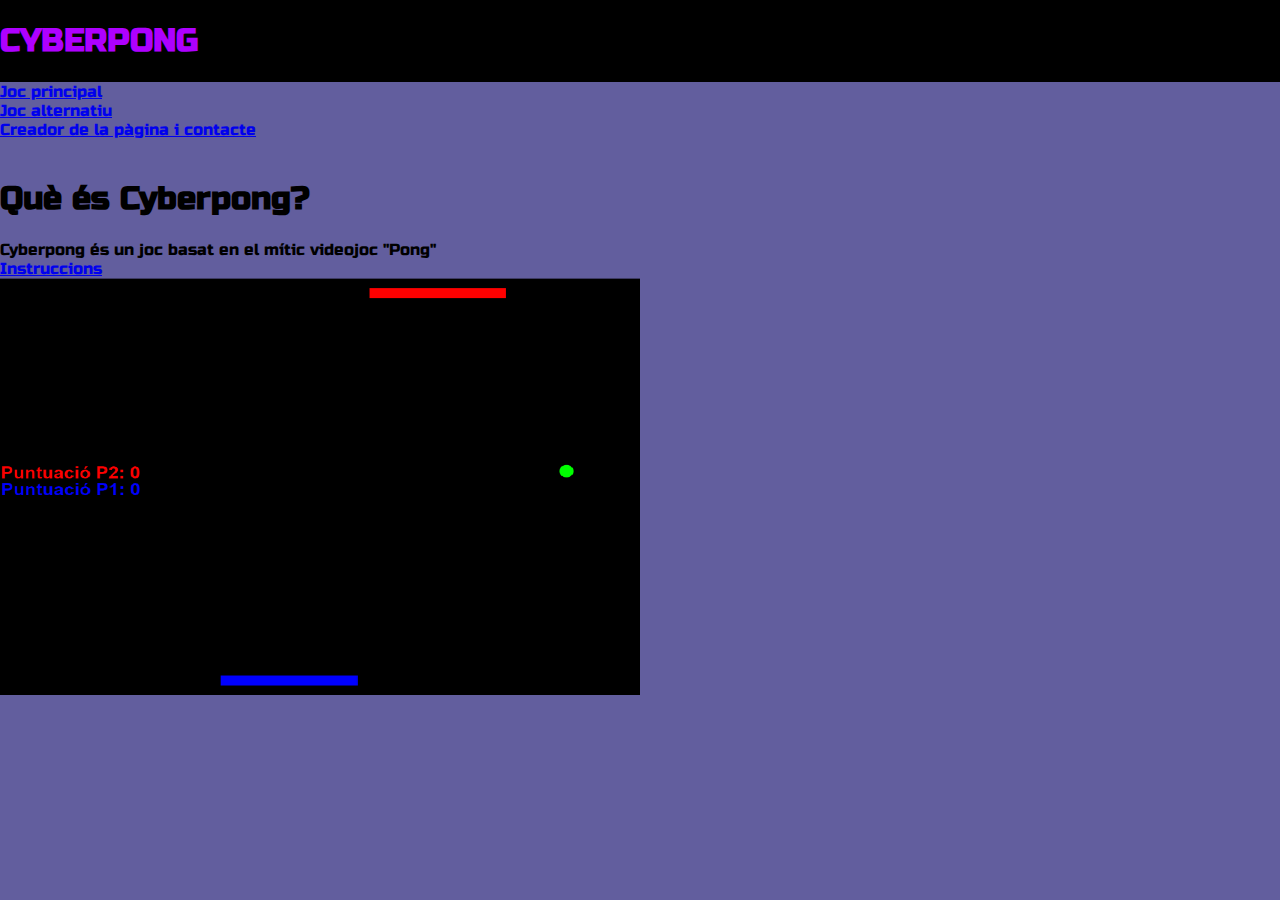
<file: Primera WEB/index.html>
<!DOCTYPE html> 
    <html lang="ca">
    <head>
        <meta charset="UTF-8">
        <meta http-equiv="X-UA-Compatible" content="IE=edge">
        <meta name="viewport" content="width=device-width, initial-scale=1.0">
        <title>CYBERPONG Menú</title>

        <link rel="stylesheet" href="menustyle.css">

        <link rel="icon" type="image/x-icon" href="Imatges/580440734.png">
    </head>

    <body>
        <header>
            <h1>CYBERPONG</h1>
        </header>

        <main>
            <li><a href="CYBERPONG.html">Joc principal</a></li>
            <li><a href="joc_alternatiu.html">Joc alternatiu</a></li>
            <li><a href="contacte.html">Creador de la pàgina i contacte</a></li>
            &nbsp
            <h1>Què és Cyberpong?</h1>
            <li>Cyberpong és un joc basat en el mític videojoc "Pong" </li>
            <li><a href="instruccions.html">Instruccions</a></li>
            <img src="Imatges/gameplay.png" alt="gameplay" width = "50%"> 
        </main>

        <footer>

        </footer>
    </body>

</html>
</file>
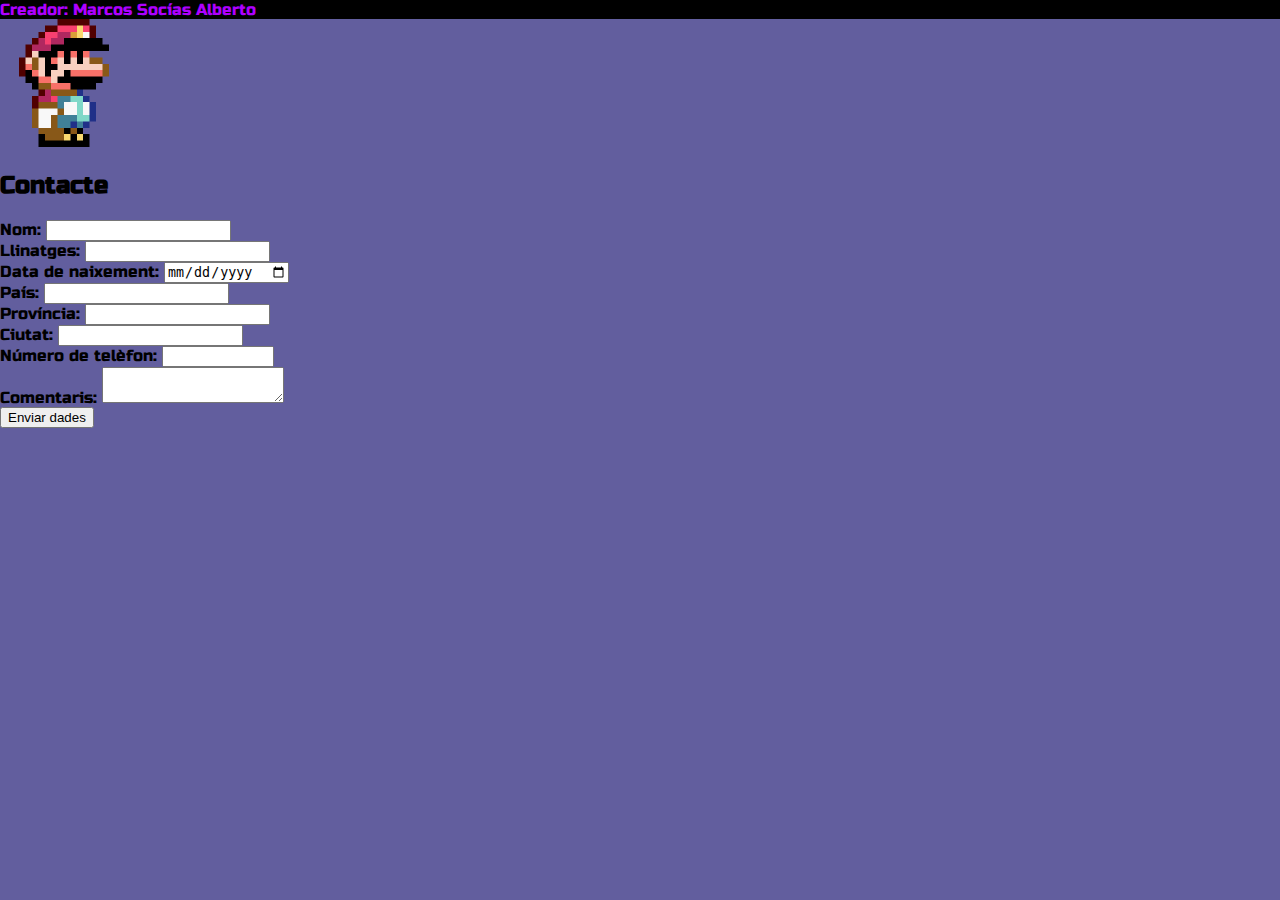
<file: Primera WEB/contacte.html>
<!DOCTYPE html>
<html lang="ca">
<head>
    <meta charset="UTF-8">
    <meta http-equiv="X-UA-Compatible" content="IE=edge">
    <meta name="viewport" content="width=device-width, initial-scale=1.0">

    <link rel="stylesheet" href="style.css">

    <link rel="icon" type="image/x-icon" href="Imatges/580440734.png">

    <title>Contacte CYBERPONG</title>
</head>
<body>
        <header>
            Creador: Marcos Socías Alberto
        </header>
        
        <main>
                
                <article>
                    <div>
                        <img src="Imatges/580440734.png" alt="Mario" width = "10%"> 
                    </div>
                </article>

                <form action = "https://httpbin.org/get">

                    <h2>Contacte</h2>

                    <div>
                        <label for = "nom">Nom:</label>
                        <input type = "text" name = "nom" id = "nom", required>
                    </div>
                  
                    <div>
                        <label for = "llinatges">Llinatges:</label>
                        <input type = "text" name = "llinatges" id = "llinatges", required>
                    </div>
                    
                    <div>
                        <label for = "Data naixement">Data de naixement:</label>
                        <input type = "date" name = "naixement" id = "naixement", required>
                    </div>
                    
                    <div>
                        <label for = "País">País:</label>
                        <input type = "text" name = "pais" id = "pais", required>
                    </div>

                    <div>
                        <label for = "Província">Província:</label>
                        <input type = "text" name = "provincia" id = "provincia", required>
                    </div>

                    <div>
                        <label for = "Ciutat">Ciutat:</label>
                        <input type = "text" name = "Ciutat" id = "Ciutat", required>
                    </div>
                    
                    <label for = "numtelefon">Número de telèfon:</label>
                    <input type = "number" name = "numtelefon" id = "numtelefon" min="100000000" max="999999999">
         
            
            
                    <div>
                        <label for = "Comentaris">Comentaris:</label>
                        <textarea name = "Comentaris" id = "Comentaris"></textarea>
                    </div>

                    <button>Enviar dades</button>
            
        </main>

        <footer>

        </footer>
</body>
</html>
</file>
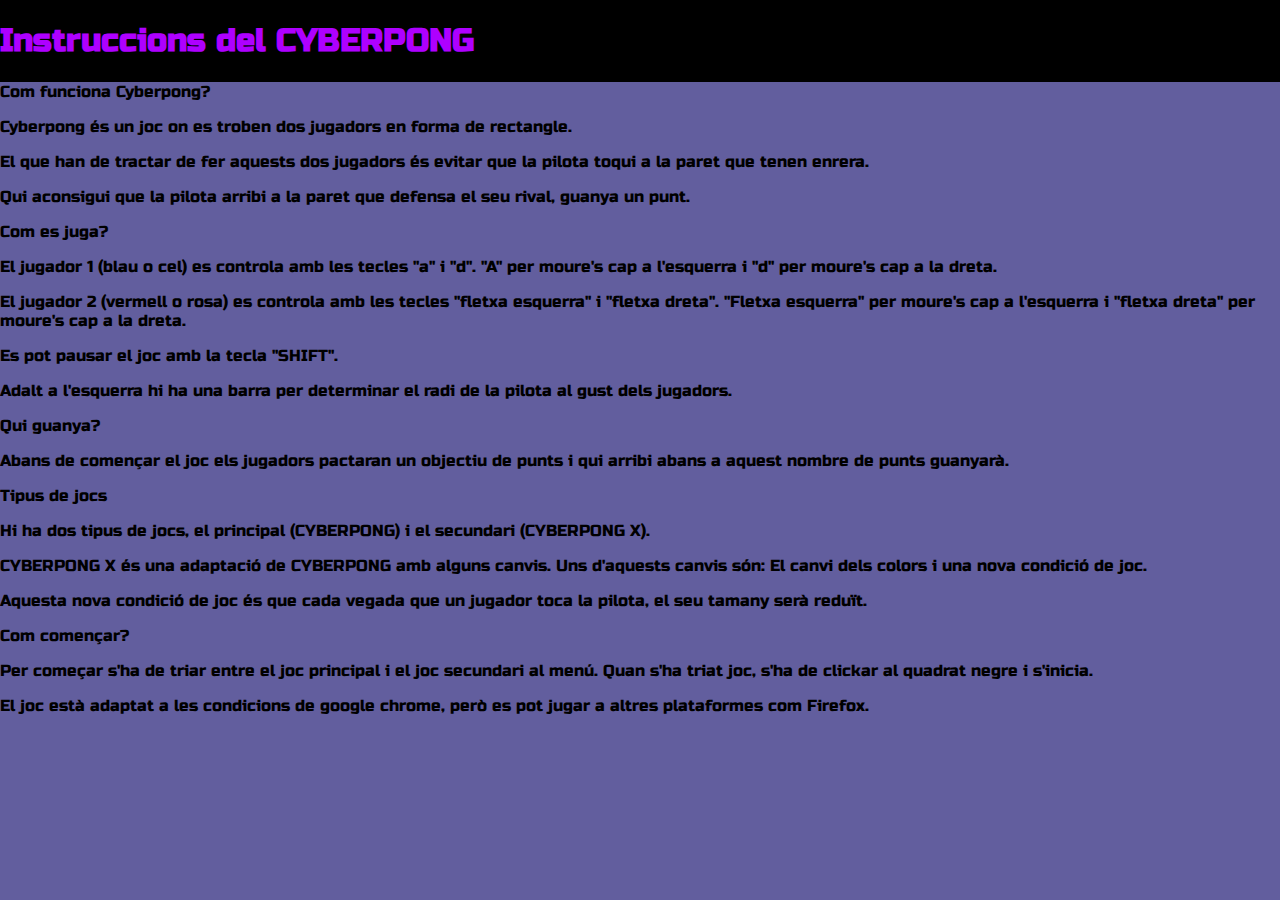
<file: Primera WEB/instruccions.html>
<!DOCTYPE html>
<html lang="ca">
<head>
    <meta charset="UTF-8">
    <meta http-equiv="X-UA-Compatible" content="IE=edge">
    <meta name="viewport" content="width=device-width, initial-scale=1.0">
    
    <link rel="stylesheet" href="style.css">
    <title>Instruccions CYBERPONG</title>

    <link rel="icon" type="image/x-icon" href="Imatges/580440734.png">
</head>

<body>
    <header>
        <h1>Instruccions del CYBERPONG</h1>
    </header>

    <main>
        <li>Com funciona Cyberpong?</li>
            <p>Cyberpong és un joc on es troben dos jugadors en forma de rectangle.</p> 
            <p>El que han de tractar de fer aquests dos jugadors és evitar que la pilota toqui a la paret que tenen enrera.</p>
            <p>Qui aconsigui que la pilota arribi a la paret que defensa el seu rival, guanya un punt.</p>
        <li>Com es juga?</li>
            <p>El jugador 1 (blau o cel) es controla amb les tecles "a" i "d". "A" per moure's cap a l'esquerra i "d" per moure's cap a la dreta.</p>
            <p>El jugador 2 (vermell o rosa) es controla amb les tecles "fletxa esquerra" i "fletxa dreta". "Fletxa esquerra" per moure's cap a l'esquerra i "fletxa dreta" per moure's cap a la dreta.</p>
            <p>Es pot pausar el joc amb la tecla "SHIFT".</p>
            <p>Adalt a l'esquerra hi ha una barra per determinar el radi de la pilota al gust dels jugadors.</p>
        <li>Qui guanya?</li>
            <p>Abans de començar el joc els jugadors pactaran un objectiu de punts i qui arribi abans a aquest nombre de punts guanyarà.</p>
        <li>Tipus de jocs</li>
            <p>Hi ha dos tipus de jocs, el principal (CYBERPONG) i el secundari (CYBERPONG X).</p>
            <p>CYBERPONG X és una adaptació de CYBERPONG amb alguns canvis. Uns d'aquests canvis són: El canvi dels colors i una nova condició de joc.</p>
            <p>Aquesta nova condició de joc és que cada vegada que un jugador toca la pilota, el seu tamany serà reduït.</p>
        <li>Com començar?</li>
            <p>Per começar s'ha de triar entre el joc principal i el joc secundari al menú. Quan s'ha triat joc, s'ha de clickar al quadrat negre i s'inicia.</p>
            <p>El joc està adaptat a les condicions de google chrome, però es pot jugar a altres plataformes com Firefox.</p>

    </main>

    <footer>

    </footer>
</body>
</html>
</file>
<file: Primera WEB/menustyle.css>
@import url('https://fonts.googleapis.com/css2?family=Russo+One&display=swap');

* {
    box-sizing: border-box;
}

body {
    margin: 0;
    font-family: 'Russo One', sans-serif;
    background-color: rgb(98, 94, 158);
}

header {
    display: flex;

    background-color: rgb(0, 0, 0);
    color: rgb(174, 0, 255);
}

header > img {
    width: 200px;
}

header > nav {

    width: 85%;
    max-width: 1200px;
    margin: 0 auto;
    padding: 20px;
}

nav ul {
    display: flex;
    justify-content: space-around;
    gap: 40px;

    list-style: none;
}

nav ul li {
    flex-shrink: 0;
}

nav ul a {
    font-size: 1.6rem;
    color: inherit;
    text-decoration: none;
}

#canvasContainer {
    width: 700px;
    height: 500px;
    margin: 2rem auto;
    overflow: hidden;
  
    /* outline: 10px solid blueviolet;
    border-radius: 15px;
    box-shadow: 5px 5px 2px rgba(0, 0, 0, 0.7); */
  }
</file>
<file: Primera WEB/style.css>
@import url('https://fonts.googleapis.com/css2?family=Russo+One&display=swap');

* {
    box-sizing: border-box;
}

body {
    margin: 0;
    font-family: 'Russo One', sans-serif;
    background-color: rgb(98, 94, 158);
}

header {
    display: flex;

    background-color: rgb(0, 0, 0);
    color: rgb(174, 0, 255);
}

header > img {
    width: 200px;
}

header > nav {

    width: 85%;
    max-width: 1200px;
    margin: 0 auto;
    padding: 20px;
}

nav ul {
    display: flex;
    justify-content: space-around;
    gap: 40px;

    list-style: none;
}

nav ul li {
    flex-shrink: 0;
}

nav ul a {
    font-size: 1.6rem;
    color: inherit;
    text-decoration: none;
}

#canvasContainer {
    width: 700px;
    height: 500px;
    margin: 2rem auto;
    overflow: hidden;
  
    /* outline: 10px solid blueviolet;
    border-radius: 15px;
    box-shadow: 5px 5px 2px rgba(0, 0, 0, 0.7); */
  }
</file>
